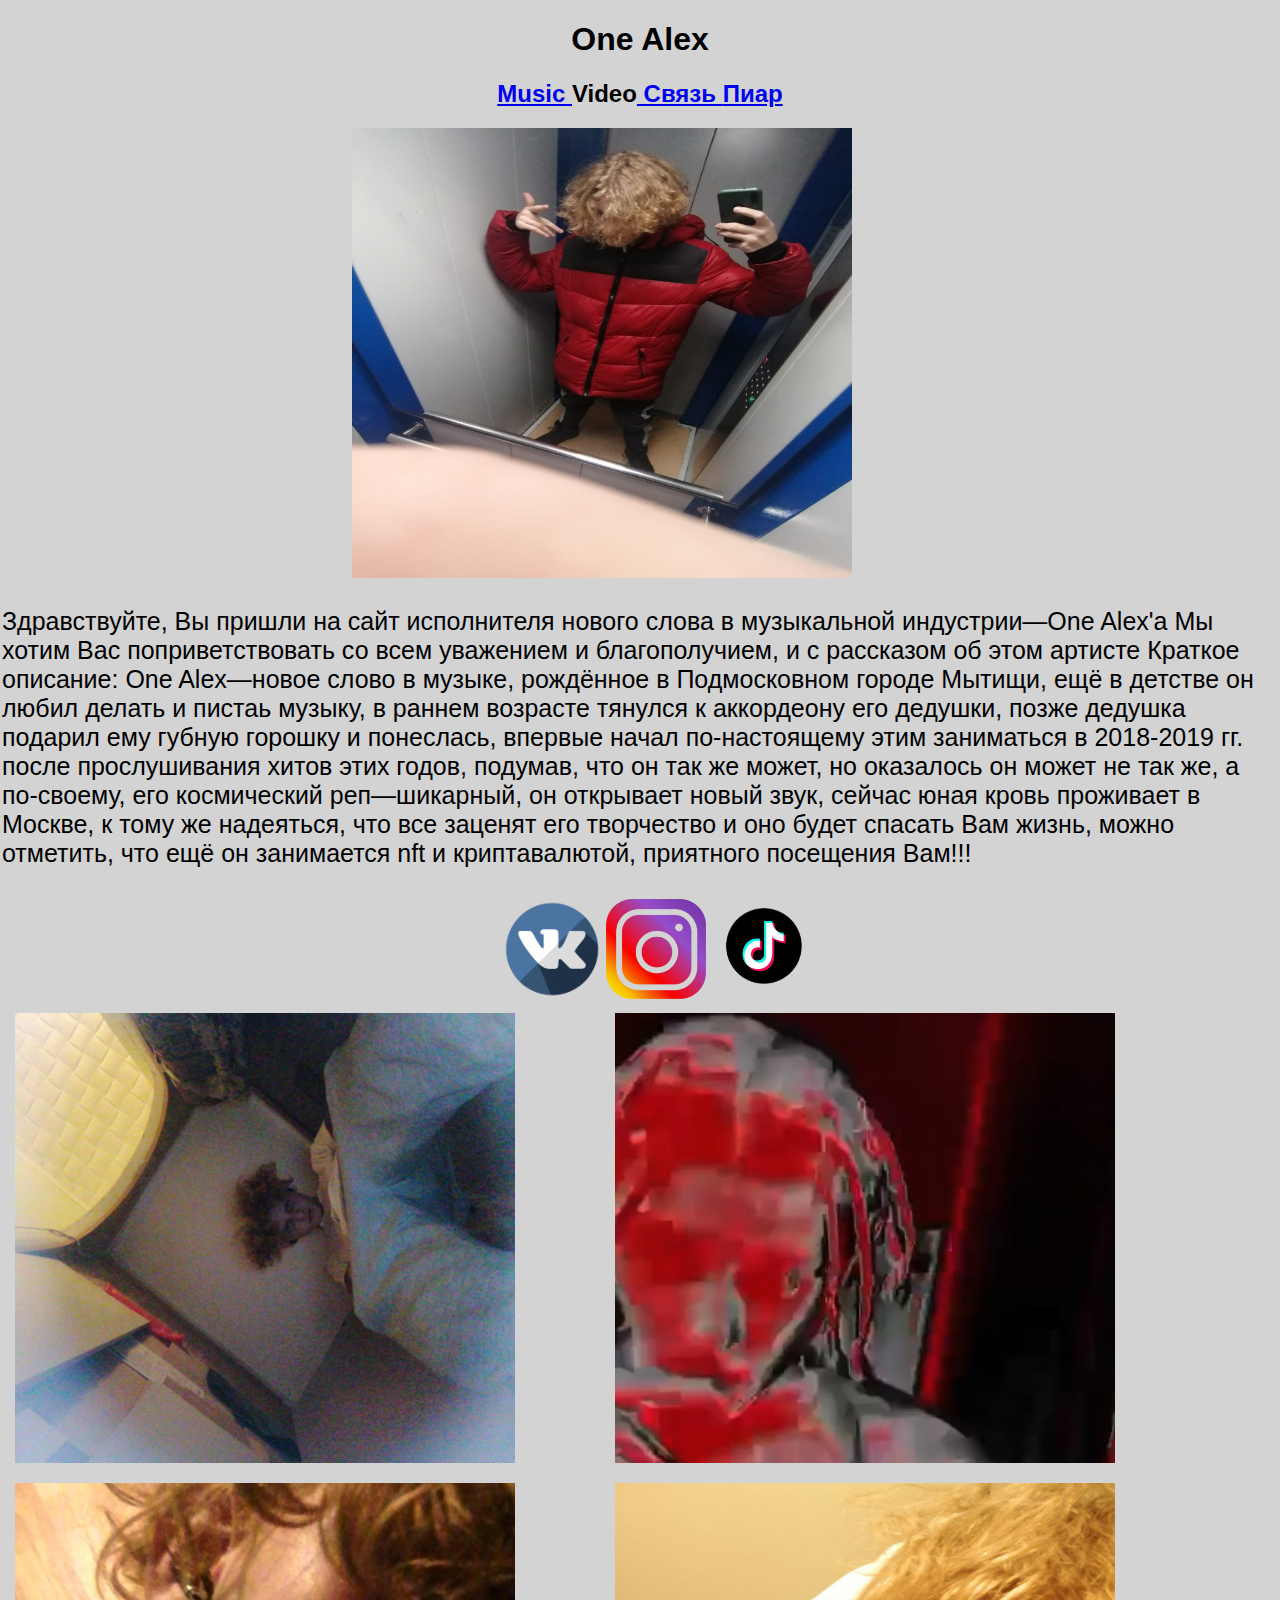
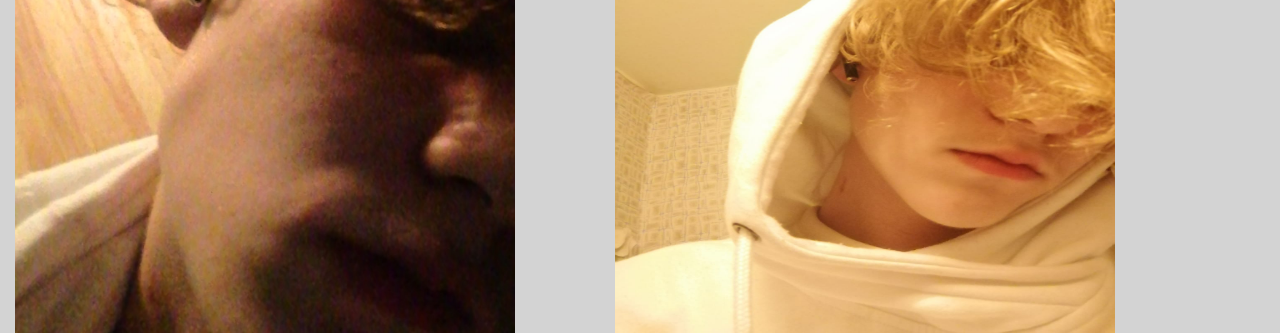
<file: index.html>
<!DOCTYPE html>

<head>
    <meta charset="UTF-8">
    <title>One Alex</title>
    <link rel="stylesheet" href="style1.css">
</head>
    <h1>One Alex</h1>
        <div class="frend">
    <h2>  
    <table>
    <tr>
    <a href="страница 2.html " >  Music  </a>
    <a>Video</a>
    <a href="3.html"> Связь </a>
    <a  href="4.html"> Пиар </a>
    </tr>
    </table>
    </h2>
    </div>
   <img   src="835c5175-7394-4744-ac19-ec5c9ca98a50.jpg"class="qwer"  >

<p>Здравствуйте, Вы пришли на сайт исполнителя нового слова в музыкальной индустрии—One Alex'а
    Мы хотим Вас поприветствовать со всем уважением и благополучием, и с рассказом об этом артисте
    Краткое описание: One Alex—новое слово в музыке, рождённое в Подмосковном городе Мытищи, ещё в детстве он любил делать и пистаь музыку, в раннем возрасте тянулся к аккордеону его дедушки, позже дедушка подарил ему губную горошку и понеслась, впервые начал по-настоящему этим заниматься в 2018-2019 гг. после прослушивания хитов этих годов, подумав, что он так же может, но оказалось он может не так же, а по-своему, его космический реп—шикарный, он открывает новый звук, сейчас юная кровь проживает в Москве, к тому же надеяться, что все заценят его творчество и оно будет спасать Вам жизнь, можно отметить, что ещё он занимается nft и криптавалютой, приятного посещения Вам!!!</p>
   
                   <a href="https://vk.com/onealex1944"><img src ="scale_1200.webp" class="sas"></a>
            
        <a href="https://instagram.com/onealex999?utm_medium=copy_link"><img src="1.pg.png" class="polen"></a>
   
            
        <a href="https://vm.tiktok.com/ZSevHUHBs/"><img src="305061469080211.png" class="kol"></a>
            
    <div class="ven">
          <img src="62ef625c-7641-4839-984c-b0ee1ec92bc1.jpg" class="dfga" >
    </div>
    <div class="фото">
    <img src="e48db5ed-5a4b-4f65-8d3d-ea0437842e87.jpg" class="yuio"  >
    </div>
    <div class="dad">
    <img src="b7ed8bb2-52fb-4f6f-b144-956b0104b884.jpg"class="zxcvb" >

    </div>
    <div class="mam">
        <img src="4773a3fc-7f57-4d6d-a67a-40444955a9c9.jpg"  class="bhuik">
    </div>
</body>
</html>

































    




    
</body>
</html>
</file>
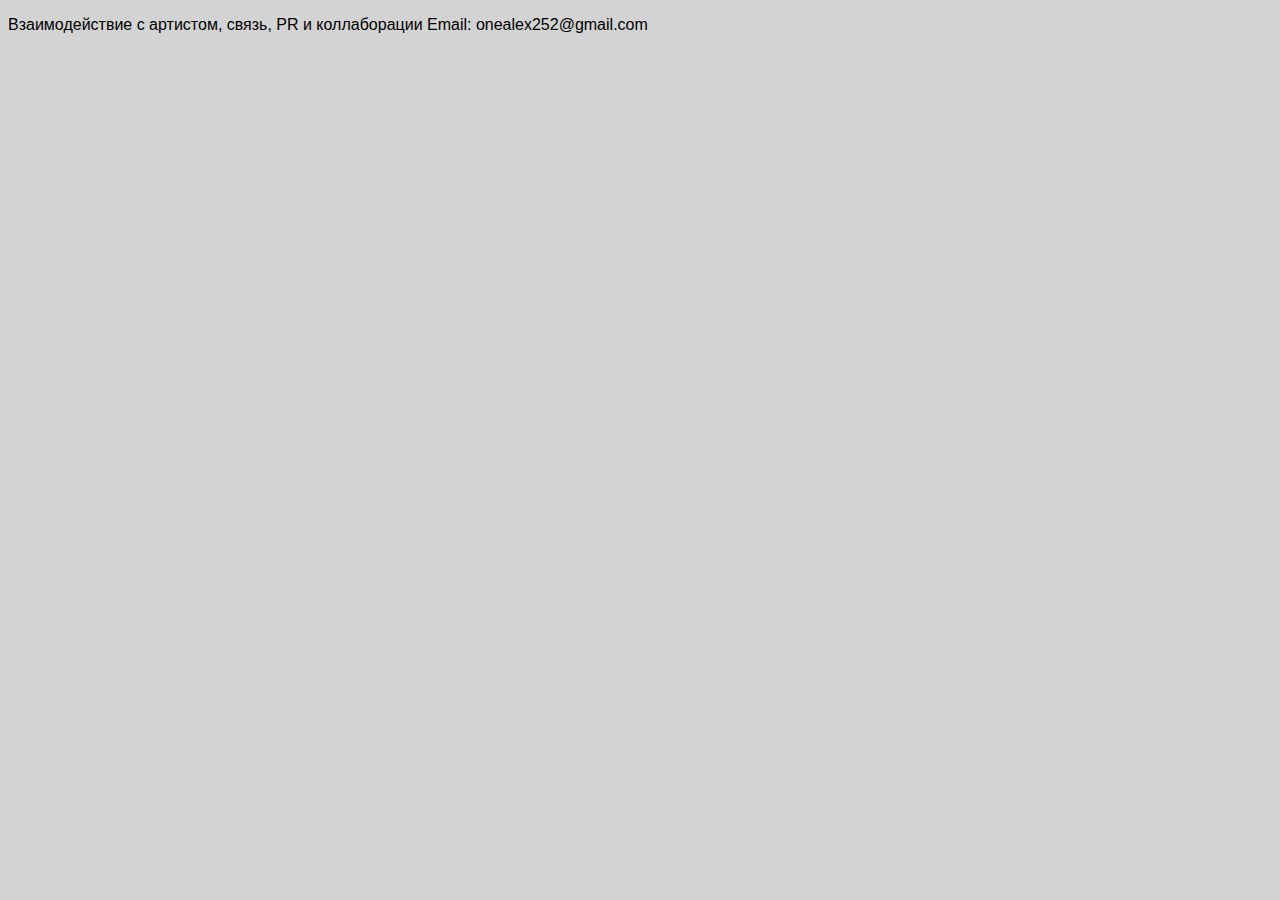
<file: 3.html>
<!DOCTYPE html>
<html lang="en">
<head>
    <meta charset="UTF-8">
    <link rel="stylesheet" href="style3.css">
    <title>One Alex</title>
</head>
<body>
   <p> Взаимодействие с артистом, связь, PR и коллаборации
Email: onealex252@gmail.com</p>


    
</body>
</html>
</file>
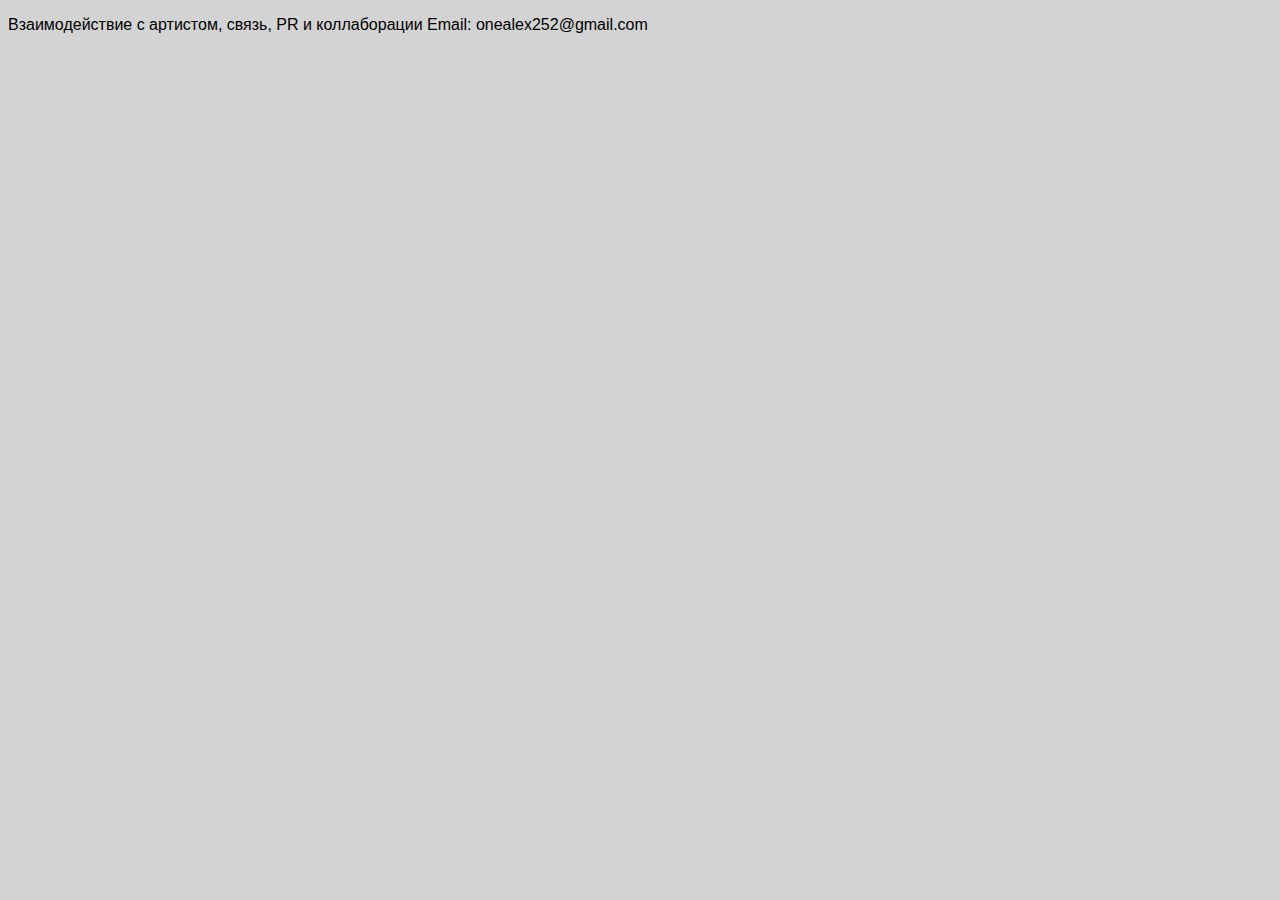
<file: 4.html>
<!DOCTYPE html>
<html lang="en">
<head>
    <meta charset="UTF-8">
    <link rel="stylesheet" href="style4.css">
    <title>One Alex</title>
</head>
<body>
    

    <p> Взаимодействие с артистом, связь, PR и коллаборации
        Email: onealex252@gmail.com</p>
        


</body>
</html>
</file>
<file: style1.css>
body{
    background-color:lightgrey ;
    
    font-family: 'Roboto', sans-serif;


}
   
h1{
    text-align: center
}

.qwer{
    width: 500px;
    height: 450px;
    padding-left: 350px;


}










.frend{
    text-align: center
    



}
p{
font-size: 25px;


}

.сылки{
    font-size: 25px;




}

.фото{
    position: relative;
    top:-470px;
    padding-right: 1px;
    padding-left: 500px;
 
    padding-right: 50px;
    margin: 10px auto 20px;
    display: block;



   }
    
.ven{


    padding-right: 750px;
    margin: 0%;
    



}
   



.dad{
    position: relative;
    top:-470px;
    padding-right: 750px;
    margin: 10px auto 20px;
    display: block; 


}
    
.mam{
    position: relative;
    top: -940px; 
    padding-left: 450px;
    margin: 10px auto 20px;
 display: block;
     
}

.VK{
   
width: 2px; 
height: 2px;
object-fit: cover;
margin: 10px auto 20px;
display: block;




}


body{
    
    margin: 2px;
    height: 300px;

}



.sas{

    width: 100px;
    height: 100px;
    object-fit: cover;
   
    position:  12px;
   padding-left: 500px;

  
}
.polen{
    width: 100px;
    height: 100px;
    padding-left: 100px;
    object-fit: cover;  
    padding: 0;
    

    top:-140px;
    position:  12px;
    


}

.kol{

    width: 100px;
    height: 100px;
    padding-right: 0px;
   position: relative;
   
  padding-right:  0px;
  position: relative;
 
   margin: 3px;
   


}

.dfga{
    width: 500px;
    height: 450px;
    margin: 10px auto 20px;
    display: block;



}
.yuio{
    width: 500px;
    height: 450px;
    margin: 10px auto 20px;
    display: block;
}

.zxcvb{
    width: 500px;
    height: 450px;
    margin: 10px auto 20px;
    display: block;
}

.bhuik{

    width: 500px;
    height: 450px;
    margin: 10px auto 20px;
    display: block;


}
</file>
<file: style3.css>
body{
    background-color:lightgrey ;
    
    font-family: 'Roboto', sans-serif;




}
</file>
<file: style4.css>
body{
    background-color:lightgrey ;
    
    font-family: 'Roboto', sans-serif;




}
</file>
